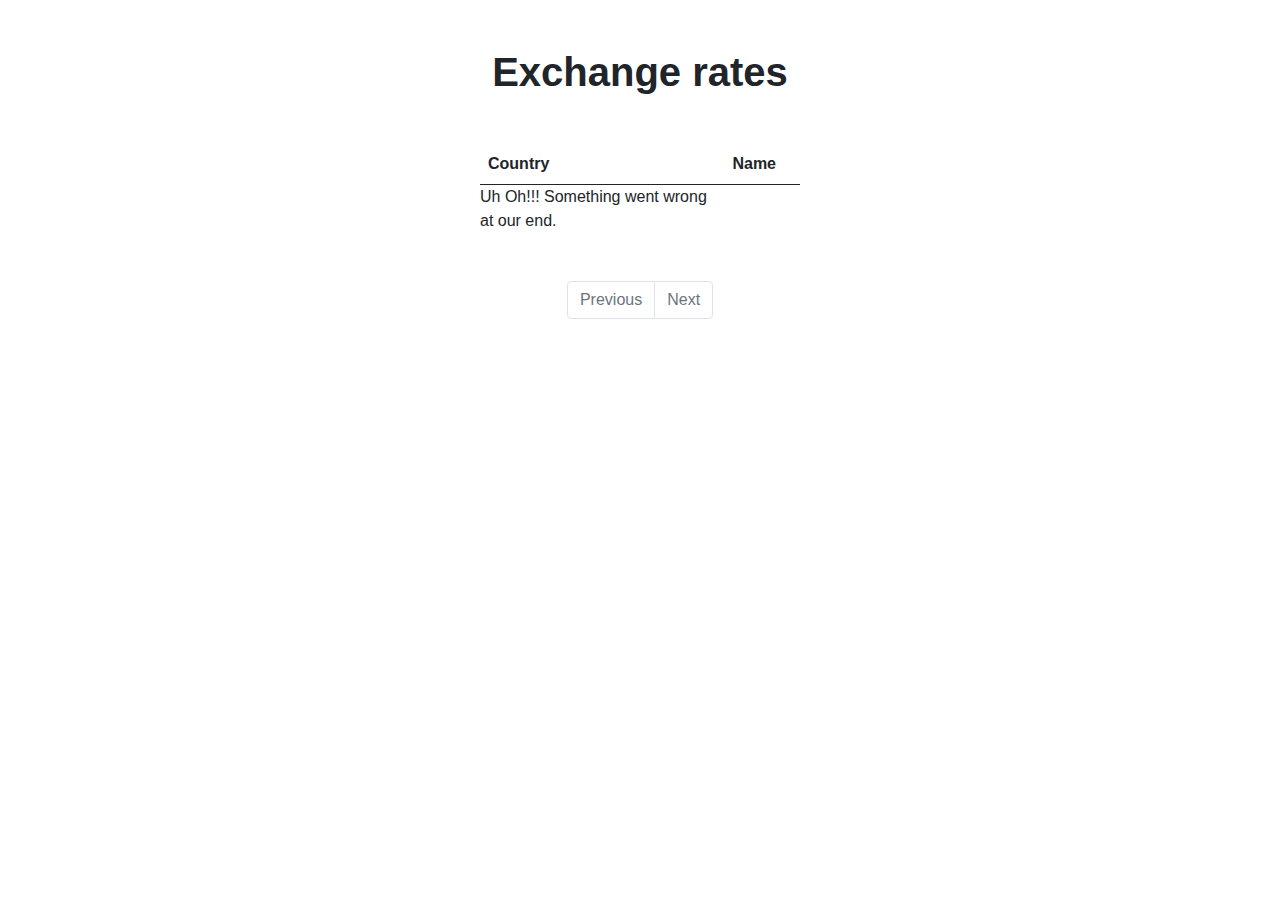
<file: frontend/html/index.html>
<!DOCTYPE html>
<html lang="en">
<head>
    <meta charset="utf-8">
    <meta name="viewport" content="width=1216" />
    <title>Exchange rates</title>
    <link rel="stylesheet" href="../css/styles.css">
</head>

<body>
    <div class="custom-container main">
        <h1 class="title text-center my-5">Exchange rates</h1>

        <table class="table mx-auto w-25">
            <thead>
                <tr>
                    <th scope="col">Country</th>
                    <th scope="col">Name</th>
                    <th scope="col"></th>
                </tr>
            </thead>
            <tbody id="exchange-rates-section">
            </tbody>
        </table>

        <ul class="pagination d-flex justify-content-center mt-2-rem">
            <li id="prev-page-btn" class="page-item"><a class="page-link" href="">Previous</a></li>
            <li id="next-page-btn" class="page-item"><a class="page-link" href="">Next</a></li>
        </ul>
    </div>

    <div id="modal-window" class="modal" tabindex="-1">
        <div class="modal-dialog">
          <div class="modal-content">
            <div class="modal-header">
              <h5 id="country-and-name" class="modal-title"></h5>
            </div>
            <div class="modal-body">
              <p id="short-name"></p>
              <p id="valid-from"></p>
              <p id="move"></p>
              <p id="amount"></p>
              <p id="val-buy"></p>
              <p id="val-sell"></p>
              <p id="val-mid"></p>
              <p id="curr-buy"></p>
              <p id="curr-sell"></p>
              <p id="curr-mid"></p>
              <p id="version"></p>
              <p id="cnb-mid"></p>
              <p id="ecb-mid"></p>
            </div>
            <div class="modal-footer">
              <button type="button" class="btn btn-secondary" data-bs-dismiss="modal">Close</button>
            </div>
          </div>
        </div>
    </div>      

    <script src="../js/bootstrap.bundle.min.js"></script>
    <script src="../js/app.js"></script>
</body>
</html>
</file>
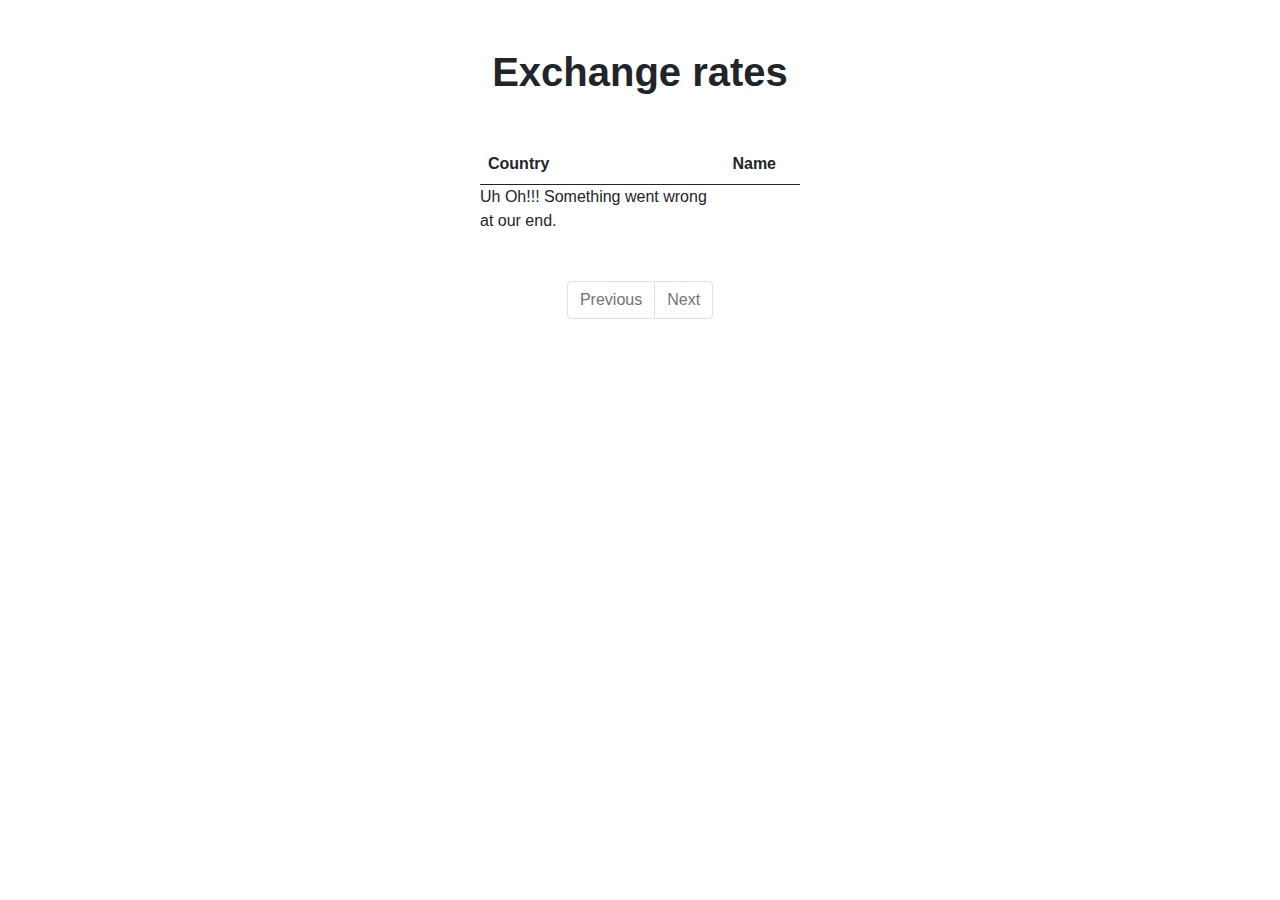
<file: demoapp/src/main/resources/public/index.html>
<!DOCTYPE html>
<html lang="en">
<head>
    <meta charset="utf-8">
    <meta name="viewport" content="width=1216" />
    <title>Exchange rates</title>
    <link rel="stylesheet" href="css/styles.css">
</head>

<body>
    <div class="custom-container main">
        <h1 class="title text-center my-5">Exchange rates</h1>

        <table class="table mx-auto w-25">
            <thead>
                <tr>
                    <th scope="col">Country</th>
                    <th scope="col">Name</th>
                    <th scope="col"></th>
                </tr>
            </thead>
            <tbody id="exchange-rates-section">
            </tbody>
        </table>

        <ul class="pagination d-flex justify-content-center mt-2-rem">
            <li id="prev-page-btn" class="page-item"><a class="page-link" href="">Previous</a></li>
            <li id="next-page-btn" class="page-item"><a class="page-link" href="">Next</a></li>
        </ul>
    </div>

    <div id="modal-window" class="modal" tabindex="-1">
        <div class="modal-dialog">
          <div class="modal-content">
            <div class="modal-header">
              <h5 id="country-and-name" class="modal-title"></h5>
            </div>
            <div class="modal-body">
              <p id="short-name"></p>
              <p id="valid-from"></p>
              <p id="move"></p>
              <p id="amount"></p>
              <p id="val-buy"></p>
              <p id="val-sell"></p>
              <p id="val-mid"></p>
              <p id="curr-buy"></p>
              <p id="curr-sell"></p>
              <p id="curr-mid"></p>
              <p id="version"></p>
              <p id="cnb-mid"></p>
              <p id="ecb-mid"></p>
            </div>
            <div class="modal-footer">
              <button type="button" class="btn btn-secondary" data-bs-dismiss="modal">Close</button>
            </div>
          </div>
        </div>
    </div>      

    <script src="js/bootstrap.bundle.min.js"></script>
    <script src="js/app.js"></script>
</body>
</html>
</file>
